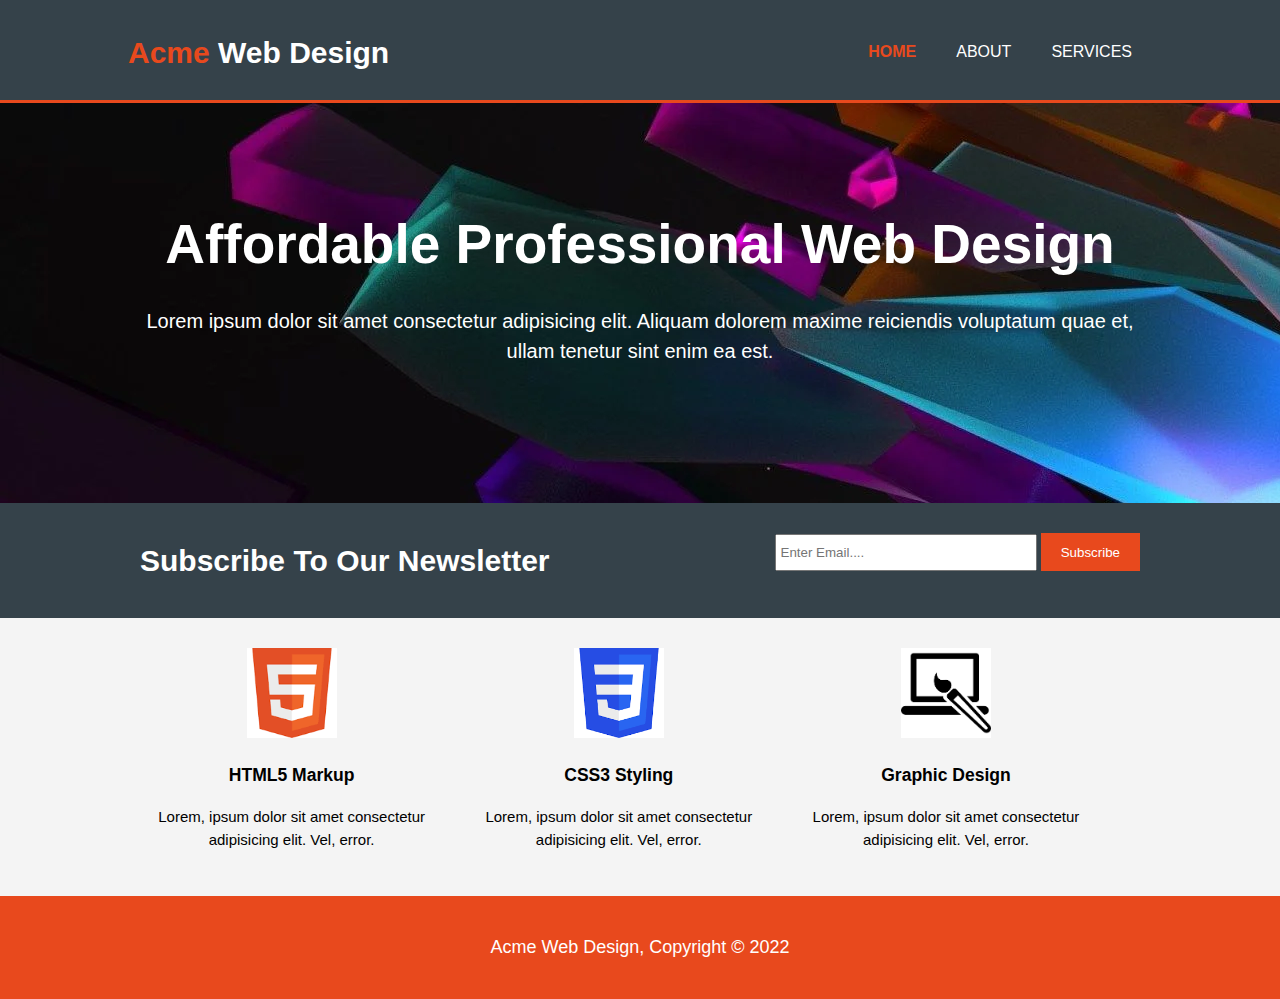
<file: index.html>
<!DOCTYPE html>
<html lang="en">

<head>
    <meta charset="UTF-8">
    <meta http-equiv="X-UA-Compatible" content="IE=edge">
    <meta name="viewport" content="width=device-width, initial-scale=1.0">
    <meta name="description" content="Affordable and professional web design">
    <meta name="keywords" content="web design, affordable web design, professional web design">
    <meta name="author" content="Harsh Jadhav">
    <title>Acme Web Design | Welcome</title>
    <link rel="stylesheet" type="text/css" href="CSS/style.css">
</head>

<body>
    <header>
        <div class="container">
            <div id="branding">
                <h1>
                    <span class="highlight">
                        Acme
                    </span>
                    <span>
                        Web Design
                    </span>
                </h1>
            </div>
            <nav class="navbar">
                <ul>
                    <li class="current">
                        <a href="index.html">
                            Home
                        </a>
                    </li>
                    <li>
                        <a href="about.html">
                            About
                        </a>
                    </li>
                    <li>
                        <a href="services.html">
                            Services
                        </a>
                    </li>
                </ul>
            </nav>
        </div>
    </header>
    <section id="showcase">
        <div class="container">
            <h1>
                Affordable Professional Web Design
            </h1>
            <p>
                Lorem ipsum dolor sit amet consectetur adipisicing elit. Aliquam dolorem maxime reiciendis voluptatum
                quae et, ullam tenetur sint enim ea est.
            </p>
        </div>
    </section>
    <section id="newsletter">
        <div class="container">
            <h1>
                Subscribe To Our Newsletter
            </h1>
            <form>
                <input type="email" placeholder="Enter Email....">
                <button class="button_1" type="submit">
                    Subscribe
                </button>
            </form>
        </div>
    </section>
    <section id="boxes">
        <div class="container">
            <div class="box">
                <img src="Images/html.png">
                <h3>
                    HTML5 Markup
                </h3>
                <p>
                    Lorem, ipsum dolor sit amet consectetur adipisicing elit. Vel, error.
                </p>
            </div>
            <div class="box">
                <img src="Images/css.png">
                <h3>
                    CSS3 Styling
                </h3>
                <p>
                    Lorem, ipsum dolor sit amet consectetur adipisicing elit. Vel, error.
                </p>
            </div>
            <div class="box">
                <img src="Images/graphic.png">
                <h3>
                    Graphic Design
                </h3>
                <p>
                    Lorem, ipsum dolor sit amet consectetur adipisicing elit. Vel, error.
                </p>
            </div>
        </div>
    </section>
    <footer>
        <p>
            Acme Web Design, Copyright &copy; 2022
        </p>
    </footer>
</body>

</html>
</file>
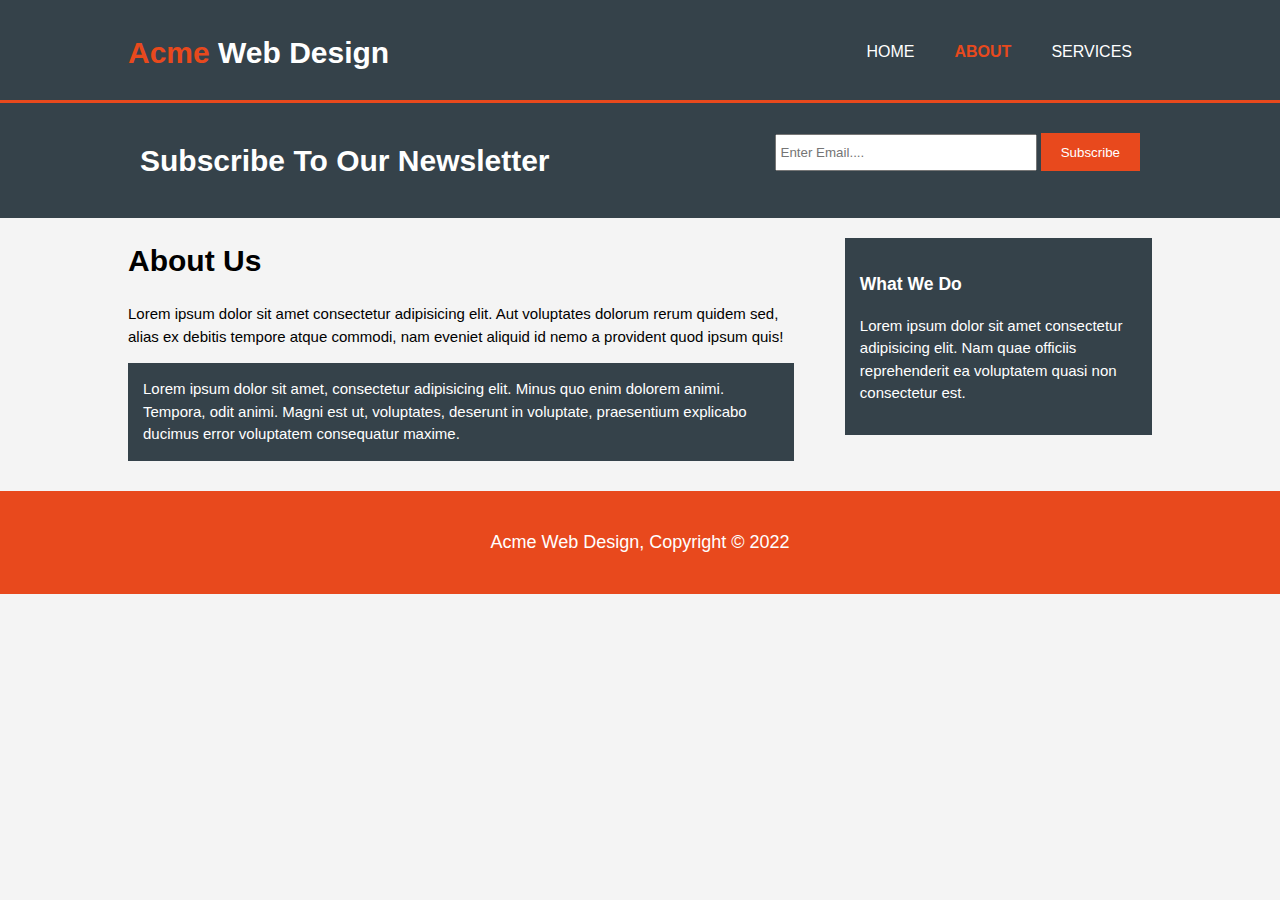
<file: about.html>
<!DOCTYPE html>
<html lang="en">

<head>
    <meta charset="UTF-8">
    <meta http-equiv="X-UA-Compatible" content="IE=edge">
    <meta name="viewport" content="width=device-width, initial-scale=1.0">
    <meta name="description" content="Affordable and professional web design">
    <meta name="keywords" content="web design, affordable web design, professional web design">
    <meta name="author" content="Harsh Jadhav">
    <title>Acme Web Design | About</title>
    <link rel="stylesheet" type="text/css" href="CSS/style.css">
</head>

<body>
    <header>
        <div class="container">
            <div id="branding">
                <h1>
                    <span class="highlight">
                        Acme
                    </span>
                    <span>
                        Web Design
                    </span>
                </h1>
            </div>
            <nav class="navbar">
                <ul>
                    <li>
                        <a href="index.html">
                            Home
                        </a>
                    </li>
                    <li class="current">
                        <a href="about.html">
                            About
                        </a>
                    </li>
                    <li>
                        <a href="services.html">
                            Services
                        </a>
                    </li>
                </ul>
            </nav>
        </div>
    </header>
    <section id="newsletter">
        <div class="container">
            <h1>
                Subscribe To Our Newsletter
            </h1>
            <form>
                <input type="email" placeholder="Enter Email....">
                <button class="button_1" type="submit">
                    Subscribe
                </button>
            </form>
        </div>
    </section>
    <section id="main">
        <div class="container">
            <article id="main-col">
                <h1 class="page-title">
                    About Us
                </h1>
                <p>
                    Lorem ipsum dolor sit amet consectetur adipisicing elit. Aut voluptates dolorum rerum quidem sed, alias ex debitis tempore atque commodi, nam eveniet aliquid id nemo a provident quod ipsum quis!
                </p>
                <p class="dark">
                    Lorem ipsum dolor sit amet, consectetur adipisicing elit. Minus quo enim dolorem animi. Tempora, odit animi. Magni est ut, voluptates, deserunt in voluptate, praesentium explicabo ducimus error voluptatem consequatur maxime.
                </p>
            </article>
            <aside id="sidebar">
                <div class="dark">
                    <h3>
                        What We Do
                    </h3>
                    <p>
                        Lorem ipsum dolor sit amet consectetur adipisicing elit. Nam quae officiis reprehenderit ea voluptatem quasi non consectetur est.
                    </p>
                </div>
            </aside>
        </div>
    </section>
    <footer>
        <p>
            Acme Web Design, Copyright &copy; 2022
        </p>
    </footer>
</body>

</html>
</file>
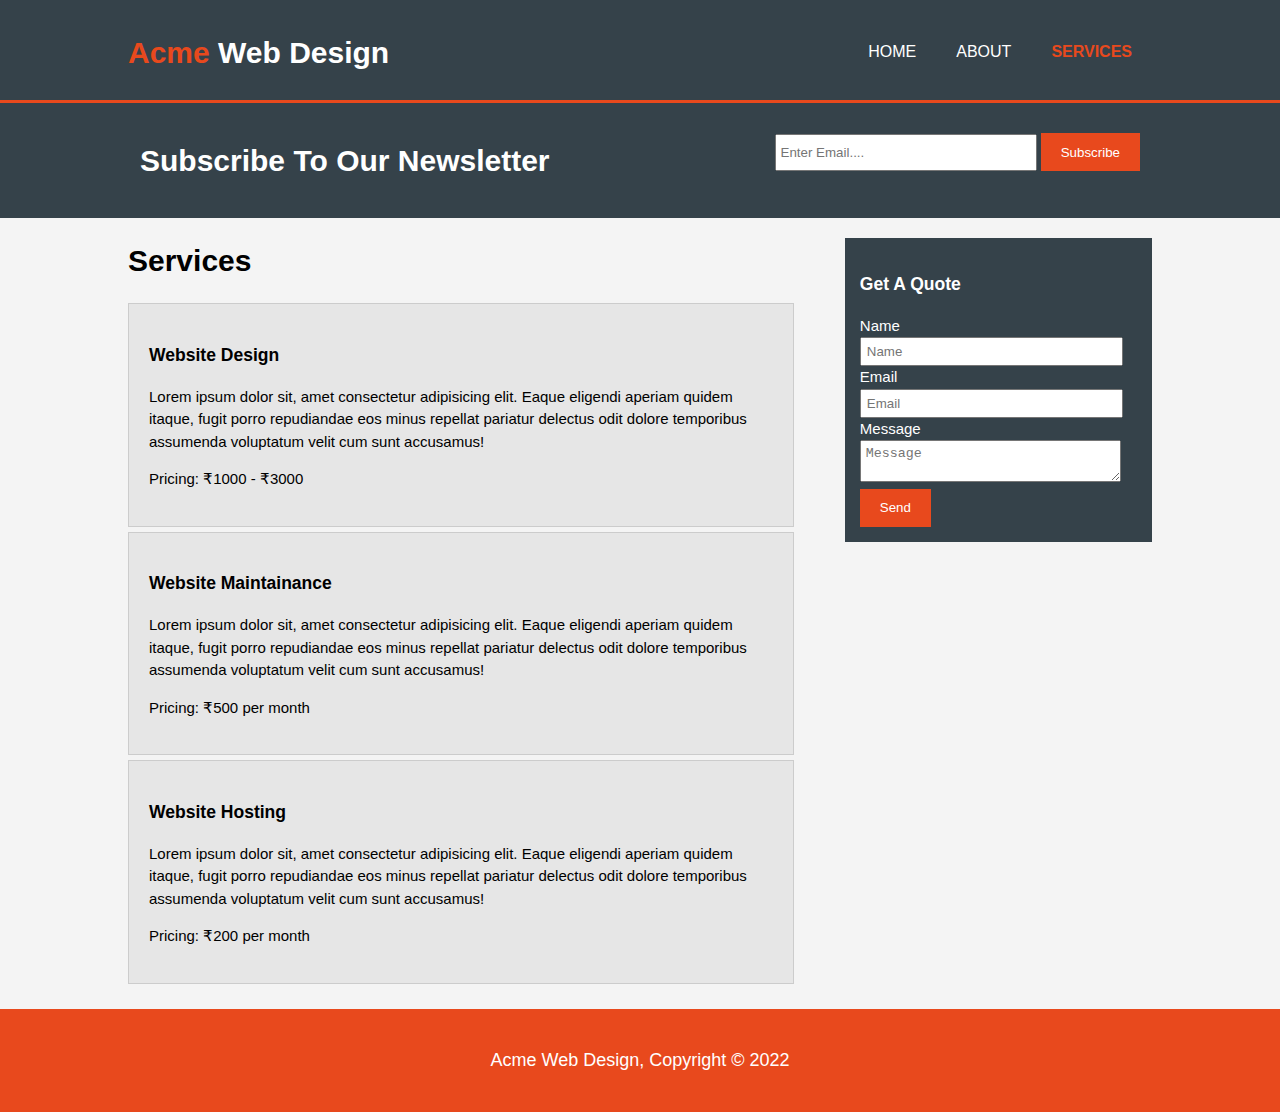
<file: services.html>
<!DOCTYPE html>
<html lang="en">

<head>
    <meta charset="UTF-8">
    <meta http-equiv="X-UA-Compatible" content="IE=edge">
    <meta name="viewport" content="width=device-width, initial-scale=1.0">
    <meta name="description" content="Affordable and professional web design">
    <meta name="keywords" content="web design, affordable web design, professional web design">
    <meta name="author" content="Harsh Jadhav">
    <title>Acme Web Design | Services</title>
    <link rel="stylesheet" type="text/css" href="CSS/style.css">
</head>

<body>
    <header>
        <div class="container">
            <div id="branding">
                <h1>
                    <span class="highlight">
                        Acme
                    </span>
                    <span>
                        Web Design
                    </span>
                </h1>
            </div>
            <nav class="navbar">
                <ul>
                    <li>
                        <a href="index.html">
                            Home
                        </a>
                    </li>
                    <li>
                        <a href="about.html">
                            About
                        </a>
                    </li>
                    <li class="current">
                        <a href="services.html">
                            Services
                        </a>
                    </li>
                </ul>
            </nav>
        </div>
    </header>
    <section id="newsletter">
        <div class="container">
            <h1>
                Subscribe To Our Newsletter
            </h1>
            <form>
                <input type="email" placeholder="Enter Email....">
                <button class="button_1" type="submit">
                    Subscribe
                </button>
            </form>
        </div>
    </section>
    <section id="main">
        <div class="container">
            <article id="main-col">
                <h1 class="page-title">
                    Services
                </h1>
                <ul id="services">
                    <li>
                        <h3>
                            Website Design
                        </h3>
                        <p>
                            Lorem ipsum dolor sit, amet consectetur adipisicing elit. Eaque eligendi aperiam quidem
                            itaque, fugit porro repudiandae eos minus repellat pariatur delectus odit dolore temporibus
                            assumenda voluptatum velit cum sunt accusamus!
                        </p>
                        <p>
                            Pricing: ₹1000 - ₹3000
                        </p>
                    </li>
                    <li>
                        <h3>
                            Website Maintainance
                        </h3>
                        <p>
                            Lorem ipsum dolor sit, amet consectetur adipisicing elit. Eaque eligendi aperiam quidem
                            itaque, fugit porro repudiandae eos minus repellat pariatur delectus odit dolore temporibus
                            assumenda voluptatum velit cum sunt accusamus!
                        </p>
                        <p>
                            Pricing: ₹500 per month
                        </p>
                    </li>
                    <li>
                        <h3>
                            Website Hosting
                        </h3>
                        <p>
                            Lorem ipsum dolor sit, amet consectetur adipisicing elit. Eaque eligendi aperiam quidem
                            itaque, fugit porro repudiandae eos minus repellat pariatur delectus odit dolore temporibus
                            assumenda voluptatum velit cum sunt accusamus!
                        </p>
                        <p>
                            Pricing: ₹200 per month
                        </p>
                    </li>
                </ul>
            </article>
            <aside id="sidebar">
                <div class="dark">
                    <h3>
                        Get A Quote
                    </h3>
                    <form class="quote">
                        <div>
                            <label>
                                Name
                            </label>
                            <input type="text" placeholder="Name">
                        </div>
                        <div>
                            <label>
                                Email
                            </label>
                            <input type="email" placeholder="Email">
                        </div>
                        <div>
                            <label>
                                Message
                            </label>
                            <textarea placeholder="Message"></textarea>
                        </div>
                        <button class="button_1" type="submit">
                            Send
                        </button>
                    </form>
                </div>
            </aside>
        </div>
    </section>
    <footer>
        <p>
            Acme Web Design, Copyright &copy; 2022
        </p>
    </footer>
</body>

</html>
</file>
<file: CSS/style.css>
body {
    font-family: Arial, Helvetica, sans-serif;
    font-size: 15px;
    line-height: 1.5;
    /* 
    Same as Above
    font: 15px/1.5 Arial, Helvetica, sans-serif;
    */
    padding: 0;
    margin: 0;
    background-color: #f4f4f4;
}

/* Global */
.container {
    width: 80%;
    margin: auto;
    overflow: hidden;
}

ul {
    margin: 0;
    padding: 0;
}

.button_1 {
    height: 38px;
    background-color: #e8491d;
    border: none;
    padding-left: 20px;
    padding-right: 20px;
    color: #fff;
}

.dark {
    padding: 15px;
    background-color: #35424a;
    color: #fff;
    margin-top: 10px;
    margin-bottom: 10px;
}

/* Header */
header {
    background-color: #35424a;
    color: #fff;
    padding-top: 30px;
    min-height: 70px;
    border-bottom: #e8491d 3px solid;
}

header a {
    color: white;
    text-decoration: none;
    text-transform: uppercase;
    font-size: 16px;
}

header li {
    float: left;
    display: inline;
    padding: 0 20px 0 20px;
}

header #branding {
    float: left;
}

header #branding h1 {
    margin: 0;
}

header nav {
    float: right;
    margin-top: 10px;
}

header .highlight,
header .current a {
    color: #e8491d;
    font-weight: bold;
}

header a:hover {
    color: #ccc;
    font-weight: bold;
}

/* Showcase */
#showcase {
    min-height: 400px;
    background: url(../Images/showcase.webp) no-repeat 0 -400px;
    text-align: center;
    color: #fff;
}

#showcase h1 {
    margin-top: 100px;
    font-size: 55px;
    margin-bottom: 10px;
}

#showcase p {
    font-size: 20px;
}

/* newsletter */
#newsletter {
    padding: 15px;
    color: #fff;
    background-color: #35424a;
}

#newsletter h1 {
    float: left;
}

#newsletter form {
    float: right;
    margin-top: 15px;
}

#newsletter input[type="email"] {
    padding: 4px;
    height: 25px;
    width: 250px;
}

/* boxes */
#boxes {
    margin-top: 20px;
}

#boxes .box {
    float: left;
    text-align: center;
    width: 30%;
    padding: 10px;
}

#boxes .box img {
    width: 90px;
}

/* article */
article#main-col {
    float: left;
    width: 65%;
}

/* sidebar */
aside#sidebar {
    float: right;
    width: 30%;
    margin-top: 10px;
}

aside#sidebar .quote input,
aside#sidebar .quote textarea {
    width: 90%;
    padding: 5px;
}

/* services */
ul#services li {
    list-style: none;
    padding: 20px;
    border: #ccc solid 1px;
    margin-bottom: 5px;
    background-color: #e6e6e6;
}

footer {
    padding: 20px;
    margin-top: 20px;
    color: #fff;
    background-color: #e8491d;
    text-align: center;
    font-size: 18px;
}

/* Media Queries */
@media(max-width: 768px) {
    header #branding,
    header nav,
    header nav li,
    #newsletter h1,
    #newsletter form,
    #boxes .box,
    article#main-col,
    aside#sidebar {
        float: none;
        text-align: center;
        width: 100%;
    }

    header {
        padding-bottom: 20px;
    }

    #showcase h1 {
        margin-top: 40px;
    }

    #newsletter button,
    .quote button {
        display: block;
        width: 100%;
    }

    #newsletter form input[type="email"], .quote form input, .quote form textarea {
        width: 100%;
        margin-bottom: 5px;
    }
}
</file>
